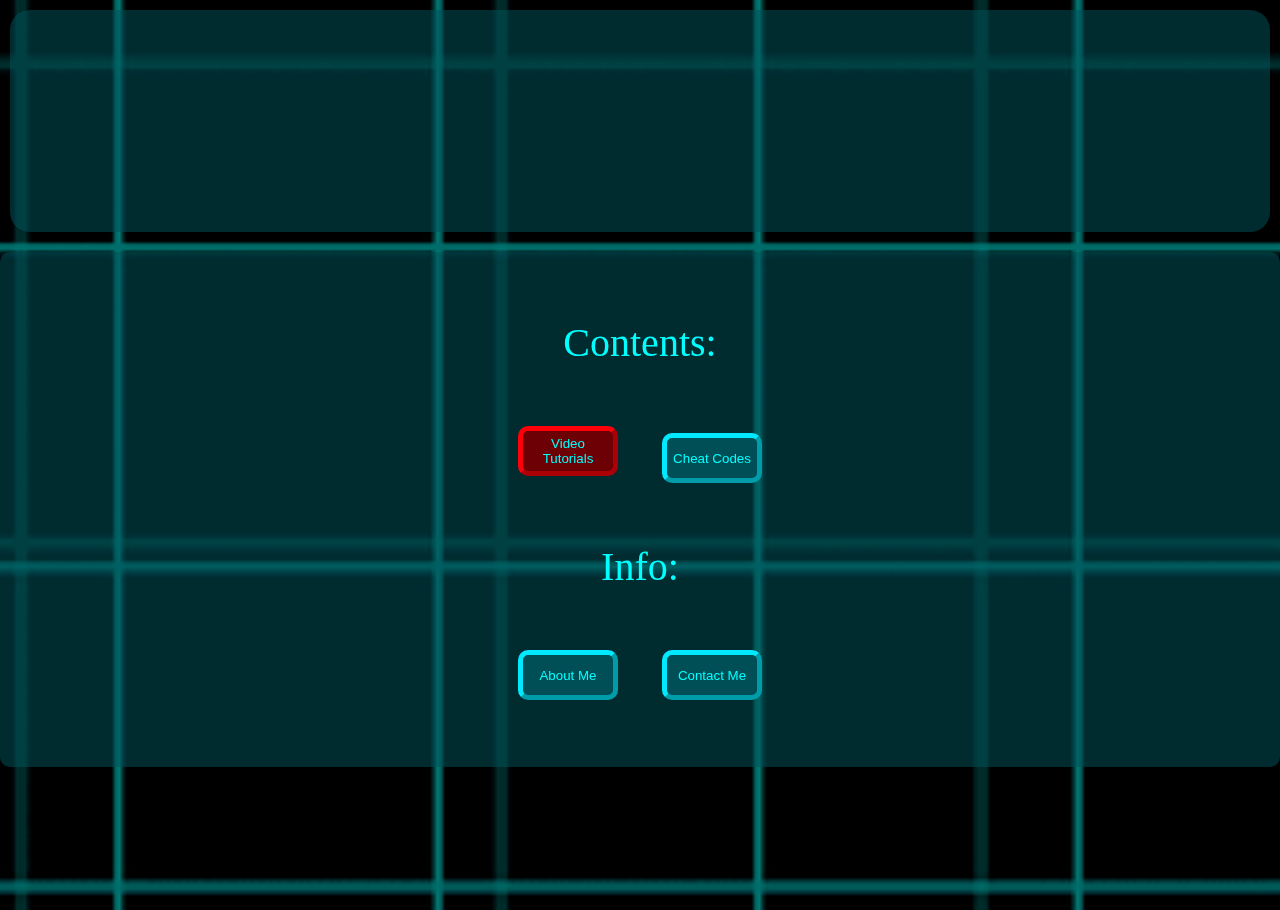
<file: index.html>
<!DOCTYPE html>
<html lang="en">
<head>
   <meta charset="UTF-8">
   <title>Johnson XK Website</title>
   <link rel="stylesheet" href="styles.css">
</head>
<body>
   
   <div class="welcome_border">
   <img src="./assets/resources/welcome.gif" alt="Welcome To JXK Website!" class="welcome_style"></img>
   </div>
   <div class="margin">
   <div class="align">
   
   <!-- BUTTONS -->
      <h2 class="hidden">Princess</h2>
   <div>
      <p class="txt">Contents:</p>
      <a href="videos.html"><button class="buttonred">Video Tutorials</button></a>
      <a href="cc.html"><button class="button1">Cheat Codes</button></a>
   </div>
   <div class="buttons">
      <p class="txt">Info:</p>
      <a href="about.html"><button class="button1">About Me</button></a>
      <a href="contact.html"><button class="button1">Contact Me</button></a>
   </div>
   
   <h2 class="hidden">BWA A A A</h2>
   </div>
   </div>
</body>

</html>
</file>
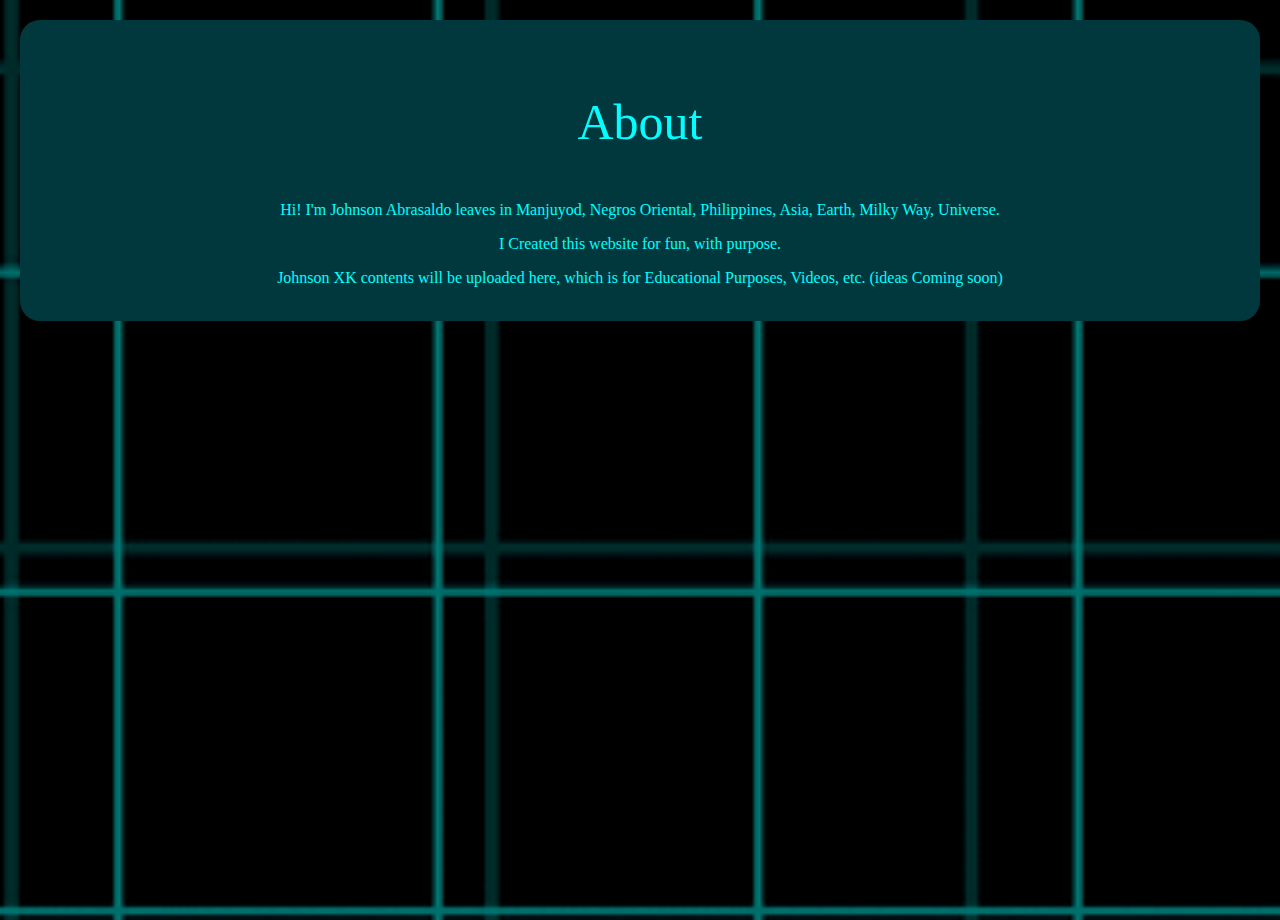
<file: about.html>
<!DOCTYPE html>
<html lang="en">
<head>
   <meta charset="UTF-8">
   <title>About</title>
   <link rel="stylesheet" href="styles.css">
</head>
<body>
   <div class="txt-style">
   <p class="hidden" style="font-size: 20px;">This is an example of my feelings for her.</p>
   <p style="font-size: 50px;">About</p>
   <p>Hi! I'm Johnson Abrasaldo leaves in Manjuyod, Negros Oriental, Philippines, Asia, Earth, Milky Way, Universe.</p>
   <p> </p>
   <p>I Created this website for fun, with purpose.</p>
   <p> </p>
   <p>Johnson XK contents will be uploaded here, which is for Educational Purposes, Videos, etc. (ideas Coming soon)</p>
   <p class="hidden">My Crush Is still Princess</p>
   </div>
</body>
</html>
</file>
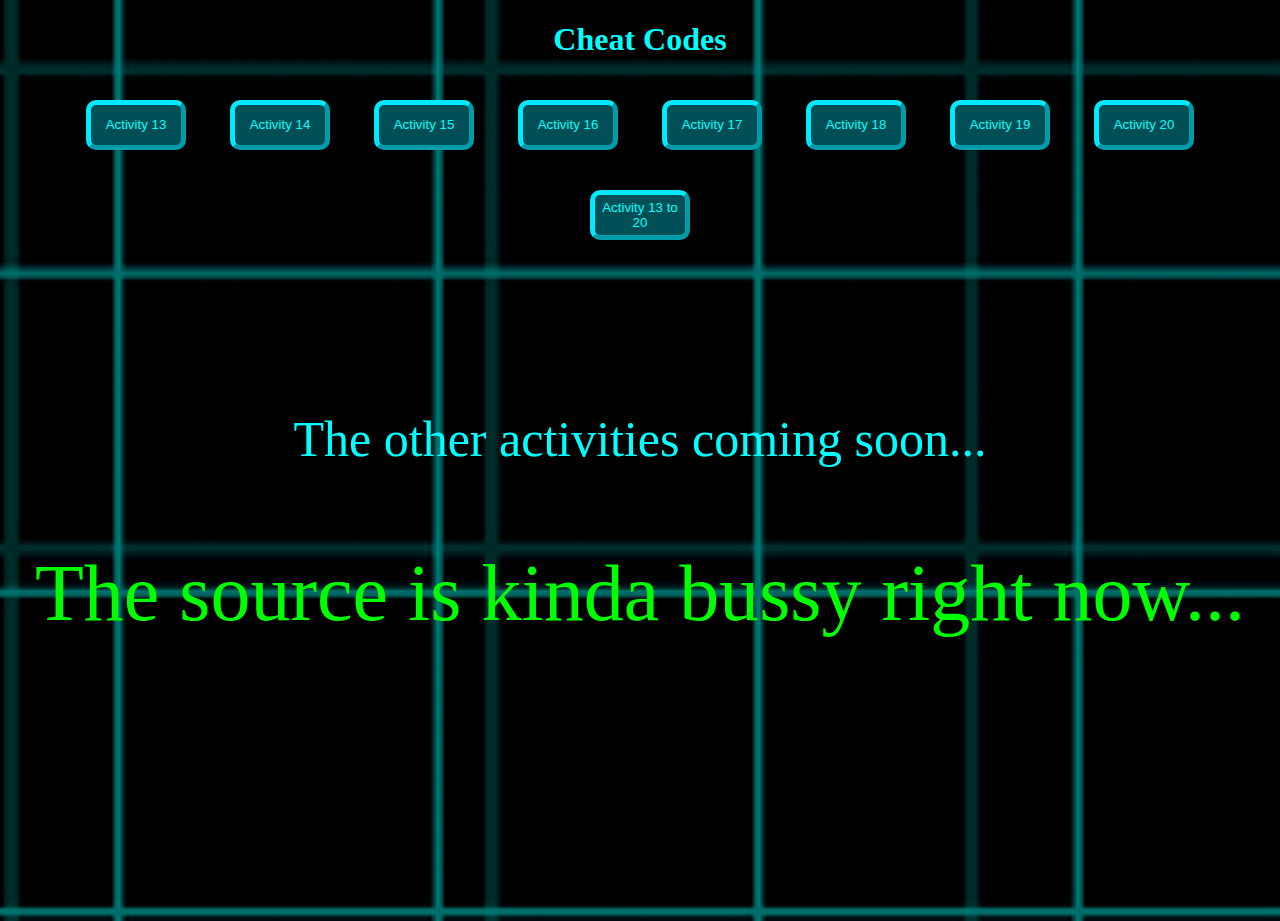
<file: cc.html>
<!DOCTYPE html>
<html lang="en">
<head>
   <meta charset="UTF-8">
   <title>Cheat Codes</title>
   <link rel="stylesheet" href="styles.css">
</head>
<body>
    
   <div class="mediafire">
      <h1>Cheat Codes</h1>
      
      <a href="https://download1587.mediafire.com/86s2hu0wzxcgOpL5a5hBe6g6S4ikkORHUcCtse1UNZIdWOAwGQK5yvqOn8q0eZ_m66zO5w0LFXGiFyc7AGHAtFSEajM6LXoaDl8K13qFH6iL0nVRndQdxuEeF4lq5tH6IP5jwHZQub7fDJBDmxjkdfIA28AWrPFrmABss6CviBMEFvUH/5m95ys1qf2to925/activity_13.zip"><button class="button2">Activity 13</button></a>
      
      <a href="https://download1580.mediafire.com/hsre7q5z2wsgA523k1iQ4jSaOuikiXgsxItEp850EE-_Jv39fr-9iYDHRXTGUYqKmoUjyU88ZZIx3zrqYU5WU34cj1sEE6igJdvRXpf-y_RP6lGTp_p1MheHw2QMD2wsbU7ph5hLDuN4v2RVyskZdGP2pPjsjOAGkqUqlKtCi1Gu1KFC/vre2pilwrisdw99/activity_14.zip"><button class="button2">Activity 14</button></a>

      <a href="https://download1511.mediafire.com/7wwlmn17i5ngsKyKc2tebNRK9R-Y38CqyoBkol9woRhZXI1YEShgjfofkaGZ9F6KJxWVdESCzC0Kah_KhQSwt2cL8INLWJFEK459um6qJxqwwXzdKbUBUOQ0H1pQ68O-lU_keakS5xS83XIsKf_13kSQ5YY6wBnKJfduh9iuE2nMTHrE/p0ra55t6ojnlq28/activity_15.zip"><button class="button2">Activity 15</button></a>
      
      <a href="https://download1588.mediafire.com/8vhd21ho7u8gAp67bxEr2j3KHcMphd3V2bnjS-Uw49QURvF6aUzwUeU4sS9QAn2Fi7rq5Wod362Y89zZjP7RYIiP5v-i_BbWxZ4tpfeMlozdifAhN90qAtPHGs4VaDz4eOtzaUchkaIf38U82bHp6vUVmX98JI_2pnBCHX4rKA0LPHAI/bkx2gdow762lwva/activity_16.zip"><button class="button2">Activity 16</button></a>
      
      <a href="https://download1648.mediafire.com/13cmseegpckgUORqHemOPZeYbmd1ZWB2akvMfK4Cz7jk6pNncJdSJu96PelrJgxIMBgMHt8N-KUbLFHze61IOLajz7-dFevCHStYXGJnpmJT3HTYFnhRi8-wR8Wv5OxjAuXN4hkrvDv4V7ar2Cu_R-pXCRm2NUHH4Q47RMy8QBIfc0nW/qu1g2vo873oc6af/activity_17.zip"><button class="button2">Activity 17</button></a>
      
      <a href="https://download1654.mediafire.com/xxyfjdigrhsgU7N_rfIztslkptZ5lWn3QnkLh6ui0ys_8JKoMfovgIGxXN_ugCxL3PCyV-_QHkoTSCNVa4bDuXGnGrv0J79x2Vm3G8j2XQ0c-ATjPlw_x9GyzzcziK-rQ2iIxMeBWkopcMSfuORgQnArmcB0Q5cNXfD3hwnWgV-MnvWY/2ef77j6na1x33hq/activity_18.zip"><button class="button2">Activity 18</button></a>
      
      
      <a href="https://download1652.mediafire.com/zt5u0nq2pjxgjCth9P7q8PV609ZBa9dPlL1hVM6cRY6f-VPzdBKxB8DKd7oQgDbZNHTBVl6a2aj3-Dmf9uImenyyNBNl6uglggCTq22jTd0hejGcqbL84BYJOm5VJpp1bqGgpv-dJDX8K-13qx5us5zVptRhZwrwcAHAwZ4l1GKG3fes/gupg6pcaekjvuzu/activity_19.zip"><button class="button2">Activity 19</button></a>
      
      <a href="https://download942.mediafire.com/nvgyfyota9sgDYbOhJhdbPufWzAlsLWUA4J7Vm1U67wU8zpuKQ_CJDwJ61J1EFTdNWj4vaZr9IqGP2daHu9QStZVTUH0uFQZouVS8RP8nwBPxEHT-TT_6zh83MAviMHrE919-Ng5jJysdMbkjzg2PckK_lL1GYlXx2vdOghMGStyO-K-/t3rx9lfgv16m4ze/activity_20.zip"><button class="button2">Activity 20</button></a>
      
      <a href="https://download1530.mediafire.com/6gncsgu6ofwgPyvn5xDgXzv3cVCS9J6sjGGmbz8WKT-UGElZ7F2rFINZfnDENg-8SEPgJGugBPXrhW-m1433t6b_i8li5kUHzRc0vwdN43jrJcnCTJpMyE-R9MtBshpnE6m9oqpTbTlZ_6e-cBqnhLID4xJOUUFF9pVR34K8nGY4KyTO/ud6pq272xqxzcsh/Activity+13+to+20.zip"><button class="button2">Activity 13 to 20</button></a> 
   </div>
   <div class="longspacefromabove">
      <p style="color: cyan; font-size: 50px">The other activities coming soon...</p>
      <p style="color: lime; font-size: 80px">The source is kinda bussy right now...</p>
   </div>
</body>
</html>
</file>
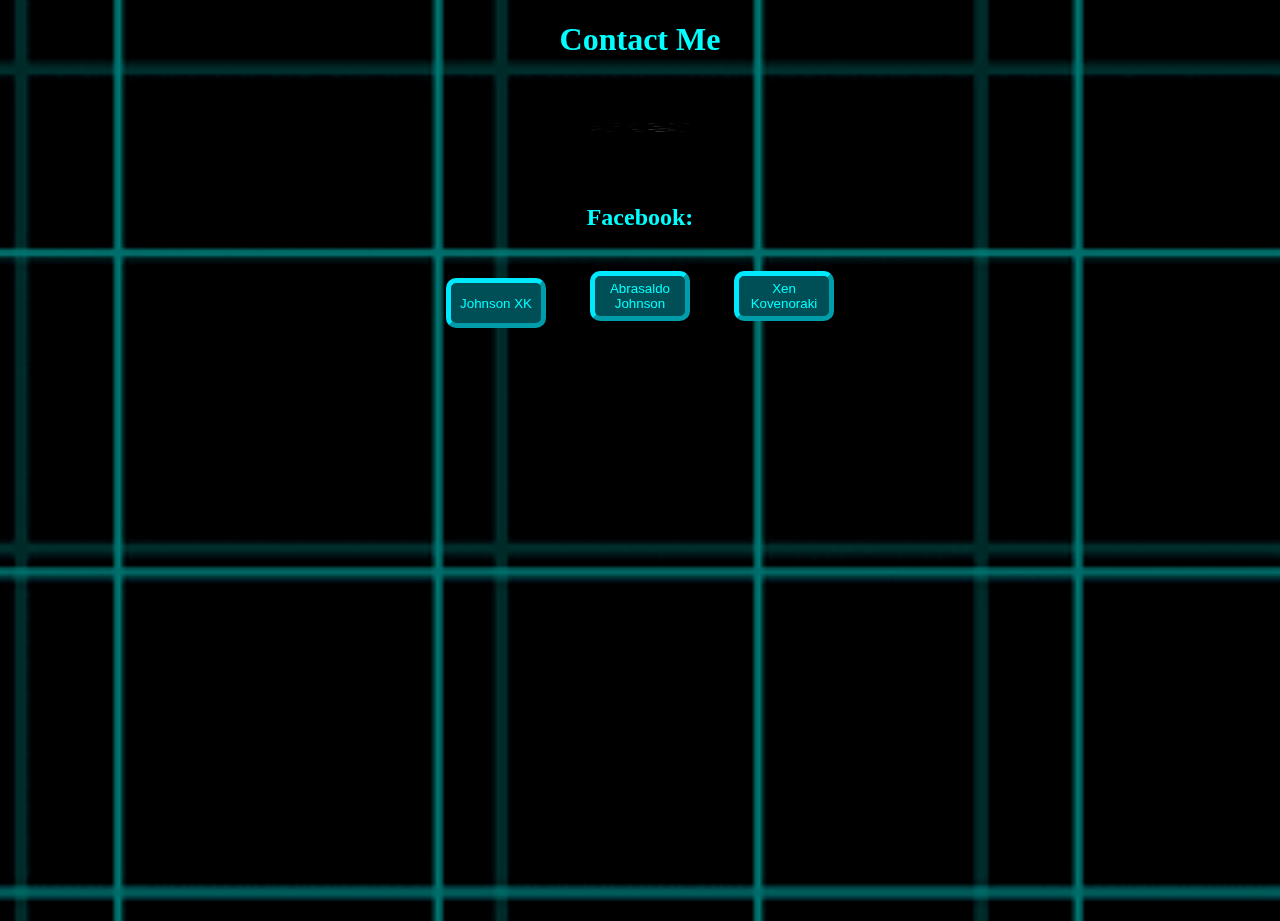
<file: contact.html>
<!DOCTYPE html>
<html lang="en">
<head>
   <meta charset="UTF-8">
   <title>Contact Me</title>
   <link rel="stylesheet" href="styles.css">
</head>
<body>
   <div class="profile">
   <h1>Contact Me</h1>
   <img class="pic" src="./assets/resources/fb.gif" alt="Johnson XK"></img>
   <h2>Facebook:</h2>
   </div>
   <div class="profile">
      <a href="https://www.facebook.com/ERROR404USERNOTFOUND0"><button class="button1">Johnson XK</button></a>
      <a href="https://www.facebook.com/profile.php?id=100079958624012"><button class="button1">Abrasaldo Johnson</button></a>
      <a href="https://www.facebook.com/profile.php?id=100076932652401"><button class="button1">Xen Kovenoraki</button></a>
   </div>
</body>
</html>
</file>
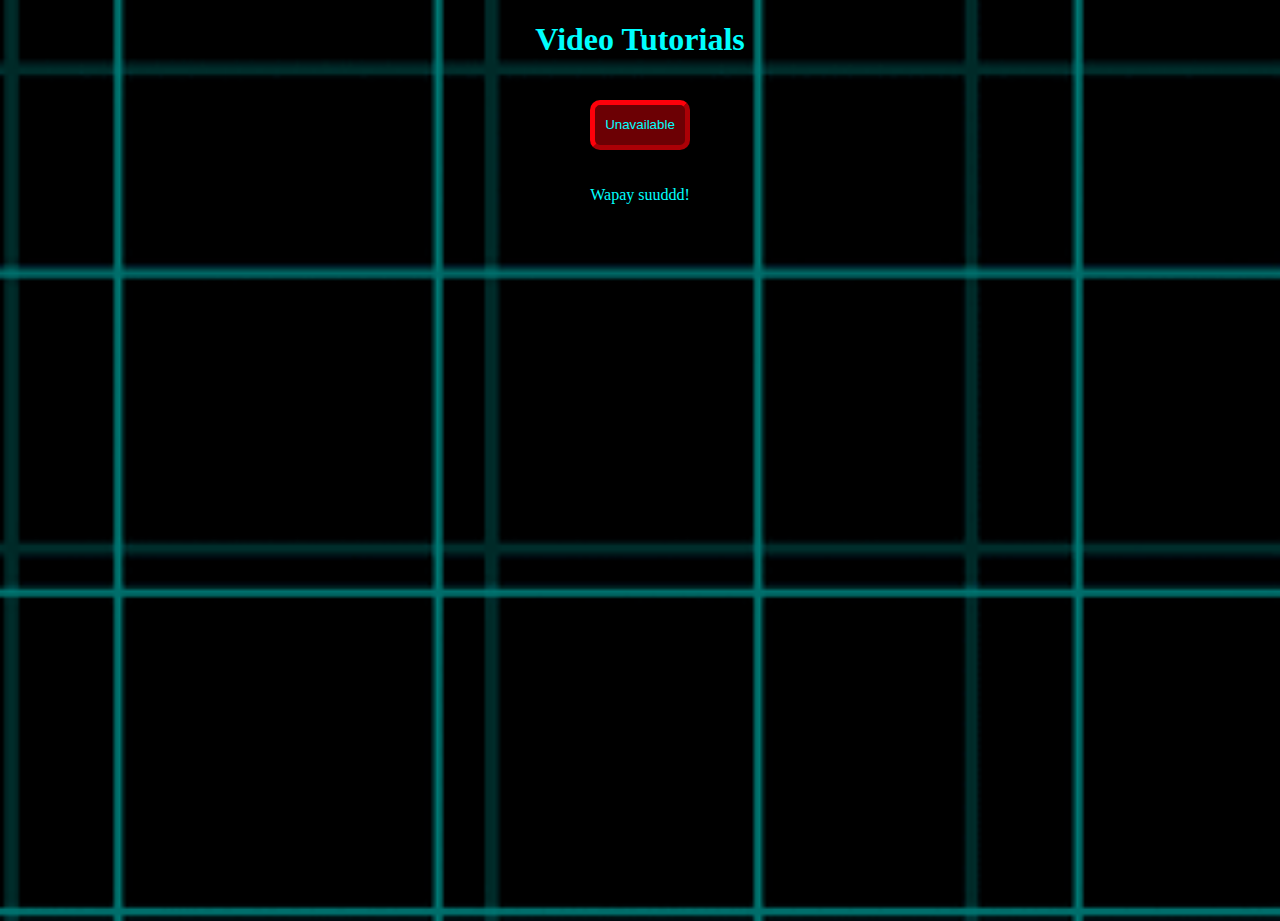
<file: videos.html>
<!DOCTYPE html>
<html lang="en">
<head>
   <meta charset="UTF-8">
   <title>Video Tutorials</title>
   <link rel="stylesheet" href="styles.css">
</head>
<body>
   <div class="margin" style="text-align: center;">
   <h1>Video Tutorials</h1>
   <a href="https://youtu.be/_e9yMqmXWo0?si=b5tNYzVVUnT2oaVh"><button class="buttonred">Unavailable</button></a>
   <p style="color:cyan;">Wapay suuddd!</p>
   </div>
</body>
</html>
</file>
<file: styles.css>
body {
       margin: 0;
       padding: 0;
       background-image: url('./assets/resources/bg.gif');
       background-size: cover;
       background-position: center;
       background-repeat: repeat;
       height: 100vh;
   }
   .margin {
      margin: 5px;
      background-blend-mode: difference;
      border-radius: 10px;
      max-height: 50px;
      justify-content: center;
      align-items: center;
      height: 100vh;
      margin: 0;
   }
   .align {
      background-color: #00535a88; 
      text-align: center;
      border-radius: 10px;
   }

   .welcome_border {
      text-align: center;
      background-color: #00535a88;      
      border-radius: 20px;
      margin: 10px;
   }
   .welcome_style {
      mix-blend-mode: lighten;
      max-width: 95%;
   }
   
   .txt {
      color: cyan;
      font-size: 40px;
   }
   
   .buttons {
      text-align: center;
   }
   .button1 {
      width: 100px;
      height: 50px;
      border-radius: 10px;
      border-width: 5px;
      border-color: #00e9fe;
      background-color: #004f56;
      color: cyan;
      margin: 20px;
   }
   
   .buttonred {
      width: 100px;
      height: 50px;
      border-radius: 10px;
      border-width: 5px;
      border-color: #ff000a;
      background-color: #6c0004;
      color: cyan;
      margin: 20px;
   }
    
   .hidden {
      color: transparent;
   }   
   
   .txt-style {
      color: cyan;
      text-align: center;
      margin: 20px;
      background: #00383d;
      border-radius: 20px;
   }
   
   .wha {
      max-height: 50px;
      float: left;
   }
   
   .profile {
      margin-top: 20px;
      text-align: center;
      
   }
   .pic {
      height: 100px;
      border-radius: 100px;
      mix-blend-mode: lighten;
      text-align: center;
   }
   .logo {
      color: cyan;
      font-size: 30px;
      font-family: fantasy;
      font-weight: 1000;
      margin-left: 20px;
   }
   .fbdirectbuttons {
      flex-direction: column;
   }
   
   li {
      margin-top: 10px;
      margin-bottom: 10px;
      color: cyan;
   }
   
   .fbutton {
      flex-direction: column;
      height: 50px;
      width: 100px;
   }
   
   .mediafire {
      text-align: center;
   }

   .button2 {
      width: 100px;
      height: 50px;
      border-radius: 10px;
      border-width: 5px;
      border-color: #00e9fe;
      background-color: #004f56;
      color: cyan;
      margin: 20px;
   }
   
   .longspacefromabove {
      margin-top: 150px;
      text-align: center;
   }

   h1 {
      color: cyan;
   }
   h2 {
      color: cyan;
   }
</file>
